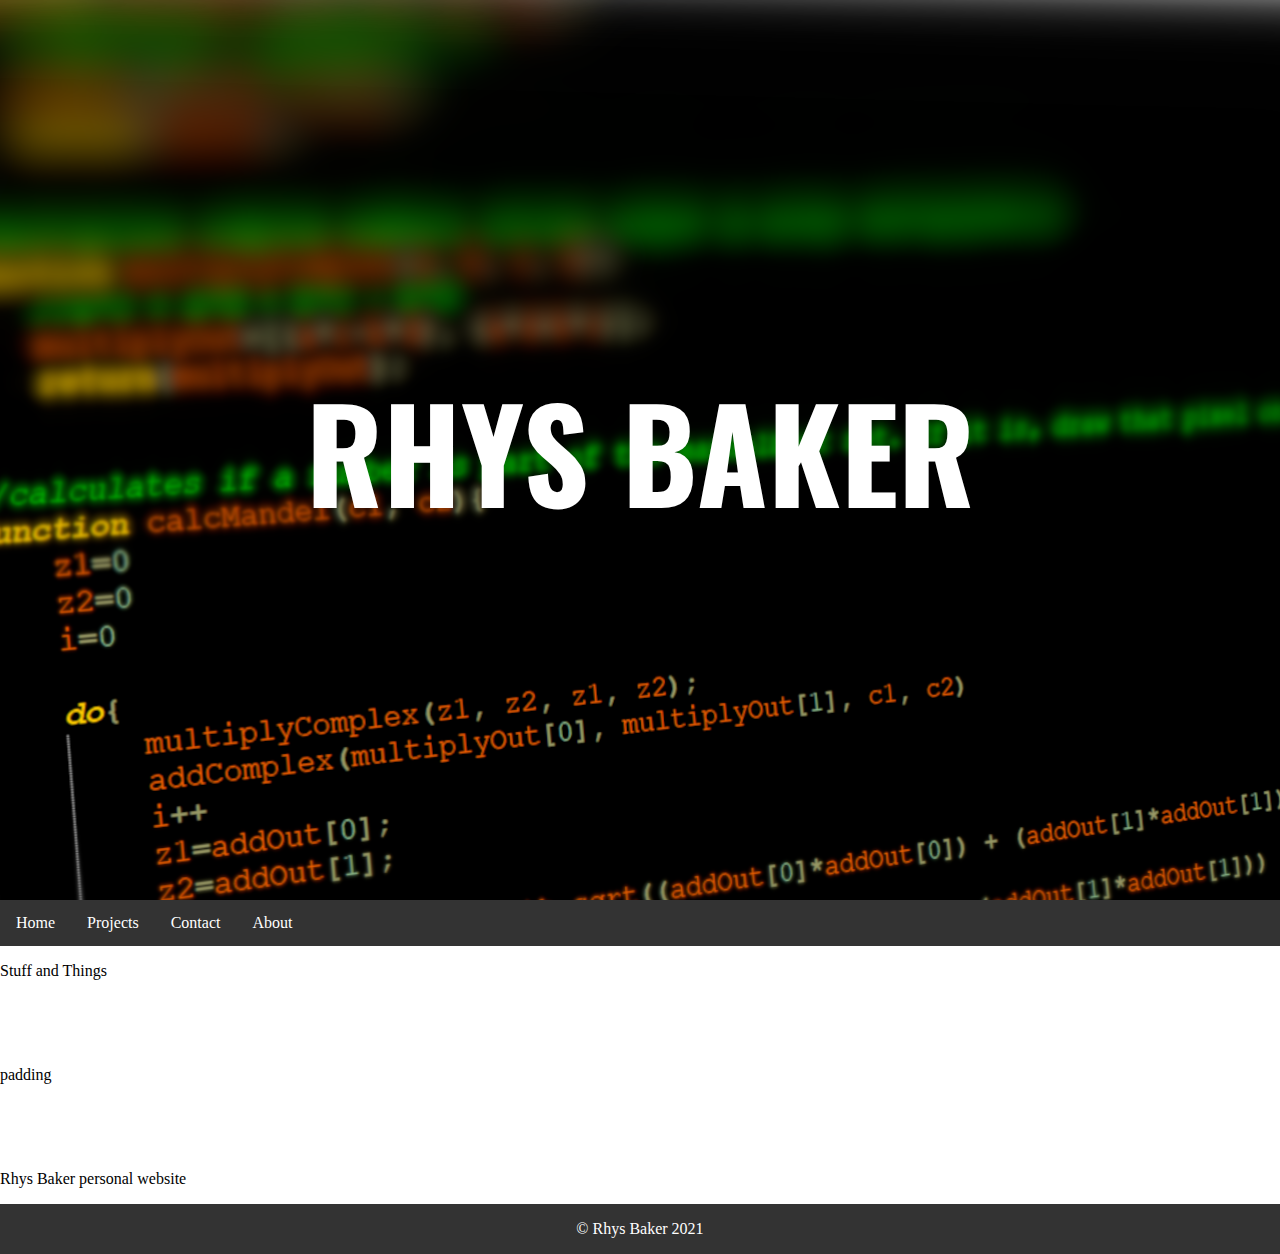
<file: index.html>
<!DOCTYPE html>
<html lang="en-AU">
<link rel="stylesheet" href="styles.css">

<!--import google fonts-->
<link rel="preconnect" href="https://fonts.googleapis.com">
<link rel="preconnect" href="https://fonts.gstatic.com" crossorigin>
<link href="https://fonts.googleapis.com/css2?family=Oswald:wght@700&display=swap" rel="stylesheet">
<link rel="icon" type="image/x-icon" href="favicon.ico">

<head>
	<title>Rhys Baker</title>
</head>

<body>
	<div class="titleHeader">
		<h1 class="title">RHYS BAKER</h1>
	</div>
	
	<ul class="navbar">
		<li><a>Home</a></li>
		<li><a href="./projects.html">Projects</a></li>
		<li><a>Contact</a></li>
		<li><a>About</a></li>
	</ul>
	
	<article>
		<p>Stuff and Things</p>
		<br><br><br><p>padding</p><br><br><br>
		<p>Rhys Baker personal website</p>
	</article>
	<footer class="footer">
		<p>&copy Rhys Baker 2021</p>
	</footer>
</body>
</html>
</file>
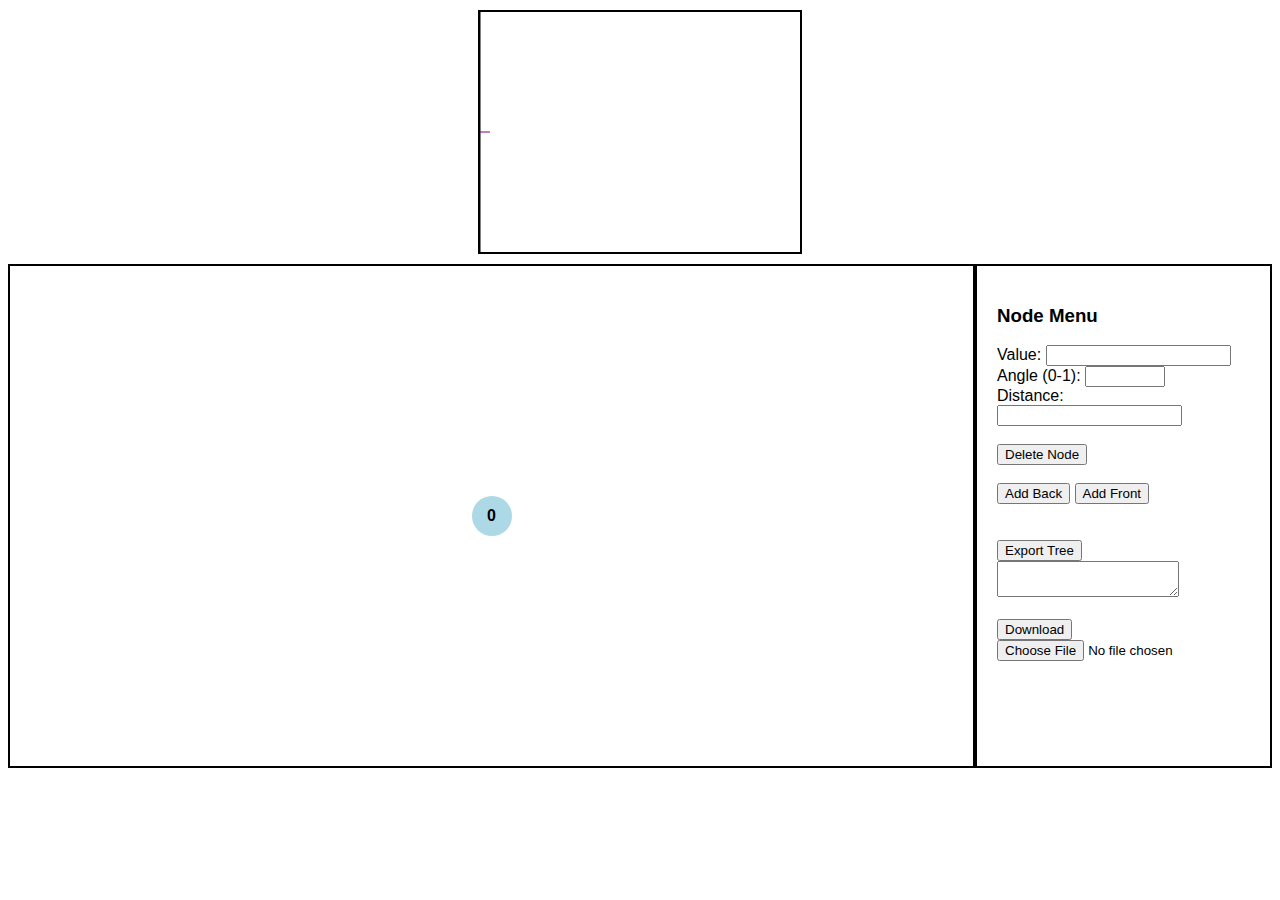
<file: bspeditor.html>
<!DOCTYPE html>
<html lang="en">
  <head>
    <meta charset="UTF-8">
    <meta name="viewport" content="width=device-width, initial-scale=1.0">
    <title>2D BSP Tree Demo</title>
    <style>
      body {
        font-family: Arial, sans-serif;
      }

      #canvas {
        display: block;
        margin: 10px auto;
        border: 1px solid black;
      }

      #tree-and-menu {
        display: flex;
      }

      .tree-container {
        display: flex;
        flex-grow: 1;
        justify-content: center;
        align-items: flex-start;
        width: 100%;
        height: 500px;
        border: 2px solid #000;
        overflow: hidden;
        flex-direction: column;
      }
      .level {
        display: flex;
        flex-direction: column;
        align-items: center;
        width: 100%;
        position: relative;
      }
      .node {
            width: 40px;
            height: 40px;
            background-color: lightblue;
            border-radius: 50%;
            text-align: center;
            line-height: 40px;
            font-weight: bold;
            cursor: pointer;
            margin: 10px;
      }
      
      .selected {
            background-color: orange;
        }

      .menu {
        flex: 1;
        padding: 20px;
        border: 2px solid black;
      }

      .children {
        display: flex;
        justify-content: space-evenly;
        margin-top: 20px;
      }
    </style>
  </head>
  <body>
    <canvas id="canvas" width="320" height="240" style="border: 2px #000000 solid;"></canvas>
    <div id="tree-and-menu">
      <div id="tree" class="tree-container"></div>

      <div class="menu">
        <h3>Node Menu</h3>
        <label>Value:</label>
        <input type="number" id="nodeValue" onChange="updateNode()" />
        <br />
        <label>Angle (0-1):</label>
        <input type="number" step="0.01" min="0" max="0.999" id="nodeAngle" onChange="updateNode()" />
        <br />
        <label>Distance:</label>
        <input type="number" id="nodeDistance" onChange="updateNode()" />
        <br />
        <br />
        <button onclick="deleteNode()">Delete Node</button>
        <br />
        <br />
        <button onclick="addChild(true)">Add Back</button>
        <button onclick="addChild(false)">Add Front</button>
        <br />
        <br />
        <br />
        <button onclick="exportTree()">Export Tree</button>
        <br />
        <textarea id="textareaExport"></textarea>
        <br />
        <br />
        <button onclick="downloadTree()">Download</button>
        <input id="fileSelector" type="file"></input>
      </div>
    </div>
    <script>

class TreeNode {
  constructor(value, angle = 0, distance = 0) {
    this.value = value;
    this.angle = angle;
    this.distance = distance;
    this.id = 0;
    this.left = null;
    this.right = null;
    this.polygon = null;
  }
}
      
class BinaryTree {
  constructor() {
    this.root = new TreeNode(0, 0, 0);
    this.selectedNode = null;
  }
  
  selectNode(nodeElement, node) {
    document.querySelectorAll('.node').forEach(el => el.classList.remove('selected'));
    nodeElement.classList.add('selected');
    this.selectedNode = node;
    document.getElementById('nodeValue').value = node.value;
    document.getElementById('nodeAngle').value = node.angle;
    document.getElementById('nodeDistance').value = node.distance;
    this.render()
  }
  
  updateNode() {
    if (this.selectedNode) {
      this.selectedNode.value = Number(document.getElementById('nodeValue').value);
      this.selectedNode.angle = Number(document.getElementById('nodeAngle').value);
      this.selectedNode.distance = Number(document.getElementById('nodeDistance').value);
      this.render();
    }
  }
  
  deleteNode() {
    if (this.selectedNode && this.selectedNode !== this.root) {
      const parent = this.findParent(this.root, this.selectedNode);
      if (parent) {
        if (parent.left === this.selectedNode) parent.left = null;
        if (parent.right === this.selectedNode) parent.right = null;
      }
      this.selectedNode = parent;
      this.render();
    }
  }
  
  addChild(isLeft) {
    if (this.selectedNode) {
      if (isLeft && !this.selectedNode.left) {
        this.selectedNode.left = new TreeNode(0, 0, 0);
        this.selectedNode = this.selectedNode.left;
      } else if (!isLeft && !this.selectedNode.right) {
        this.selectedNode.right = new TreeNode(0, 0, 0);
        this.selectedNode = this.selectedNode.right;
      }
      this.render();
    }
  }
  
  findParent(node, target) {
    if (!node || node === target) return null;
    if (node.left === target || node.right === target) return node;
    return this.findParent(node.left, target) || this.findParent(node.right, target);
  }
  
  render() {
    const container = document.getElementById("tree");
    container.innerHTML = "";
    if (this.root) {
      container.appendChild(this.createNodeElement(this.root));
    }
    updateCanvas();
  }
  
  createNodeElement(node) {
    if (!node) return document.createElement("div");
    
    const nodeElement = document.createElement("div");
    nodeElement.className = "node";
    nodeElement.textContent = node.value;
    nodeElement.addEventListener("click", () => {
      event.stopPropagation();
      this.selectNode(nodeElement, node);
    });
    
    if(node === this.selectedNode){
      nodeElement.classList.add('selected');
    }
    
    const wrapper = document.createElement("div");
    wrapper.className = "level";
    wrapper.appendChild(nodeElement);

    if(node.left||node.right){
      const childrenContainer = document.createElement("div");
      childrenContainer.className = "children";

      if (node.left) {
        childrenContainer.appendChild(this.createNodeElement(node.left));
        nodeElement.classList.add('node-parent', 'left');
      }
      if (node.right){
        childrenContainer.appendChild(this.createNodeElement(node.right));
        nodeElement.classList.add('node-parent', 'right');
      }

      wrapper.appendChild(childrenContainer);
    }
    return wrapper;
  }
        
  traverseAndDraw(node, ctx, canvas, ancestors = [], isBehind = false) {
      if (!node) return;

      // Handle leaf nodes
      if (node.value < 0) {
        return; // Return early
      }
      
      // Draw lines for non-leaf nodes
      let theta = node.angle;
      let d = node.distance;
      let rad = theta * 2 * Math.PI;
      let n = { x: Math.cos(rad), y: Math.sin(rad) };
      let center = { x: n.x * d, y: n.y * d };
      let p = { x: -n.y, y: n.x };
  
      // Define an initial large segment
      let segment = {
          start: { x: center.x - 1000 * p.x, y: center.y - 1000 * p.y },
          end: { x: center.x + 1000 * p.x, y: center.y + 1000 * p.y }
      };
      if(!segment){
        return;
      }
      // Filter ancestors to only clip if this node is on the back side
      //let relevantAncestors = ancestorLines.filter(ancestor => isBehind);
  
      // Clip the segment against relevant ancestor lines
      ancestors.forEach(ancestor => {
          let pos = findPosition(node, ancestor);
          if(pos !== null){
              segment = clipSegment(segment, ancestor, pos);
          }
      });
      
      if (!segment) return;
      // Clip the segment against the canvas boundaries
      segment = clipToCanvas(segment, canvas);
      if (!segment) return;
  
      // Draw the clipped line
      ctx.beginPath();
      ctx.moveTo(segment.start.x, segment.start.y);
      ctx.lineTo(segment.end.x, segment.end.y);
      ctx.strokeStyle = node === this.selectedNode ? "black" : "black";
      ctx.lineWidth = node === this.selectedNode ? 3 : 1;
      ctx.stroke();
  
      // Draw normal indicator from the center of the visible segment
      let midX = (segment.start.x + segment.end.x) / 2;
      let midY = (segment.start.y + segment.end.y) / 2;

      ctx.beginPath();
      ctx.moveTo(midX, midY);
      ctx.lineTo(midX + (10 * n.x), midY + (10 * n.y));
      ctx.strokeStyle = 'purple';
      ctx.stroke();

      // Recursively draw children, passing down correct ancestor data
      let newAncestors = [...ancestors, node];
   
      // Traverse left side (this is behind the node if it's on the "back" side)
      if (node.left) {
          this.traverseAndDraw(node.left, ctx, canvas, newAncestors, true);  // "behind" node 0
      }
      // Traverse right side (this is in front of node 1 if it's on the "front" side)
      if (node.right) {
          this.traverseAndDraw(node.right, ctx, canvas, newAncestors, false); // "in front" of node 1
      }
  }

  traverseAndDrawLeaves(node, ctx, canvas, ancestors = [], isBehind = false) {
      if (!node) return;

      // Handle leaf nodes
      if (node.value < 0) {
          let fillPolygon = getCanvasPolygon(canvas);
  
          // Clip the polygon by all ancestor lines to get the exact remaining region
          ancestors.forEach(ancestor => {
              let pos = findPosition(node, ancestor);
              fillPolygon = clipPolygon(fillPolygon, ancestor, pos);
          });
          
          // Set the leaf node's polygon to the full fillNode
          node.polygon = fillPolygon;

          // Draw the filled polygon
          switch(node.value){
              case -1:
                  ctx.fillStyle = node === this.selectedNode ? "#2a5aae" : "#3c82fa";
                  break;
              case -2:
                  ctx.fillStyle = node === this.selectedNode ? "#ae5a2a" : "#fa823c";
                  break;
              default:
                  ctx.fillStyle = "pink";
                  break;
          }
          
          ctx.beginPath();
          ctx.moveTo(fillPolygon[0].x, fillPolygon[0].y);
          for (let i = 1; i < fillPolygon.length; i++) {
              ctx.lineTo(fillPolygon[i].x, fillPolygon[i].y);
          }
          ctx.closePath();
          ctx.fill();
  
          return; // Stop drawing normal lines for solid regions
      }
      
      // Draw lines for non-leaf nodes
      let theta = node.angle;
      let d = node.distance;
      let rad = theta * 2 * Math.PI;
      let n = { x: Math.cos(rad), y: Math.sin(rad) };
      let center = { x: n.x * d, y: n.y * d };
      let p = { x: -n.y, y: n.x };
  
      // Define an initial large segment
      let segment = {
          start: { x: center.x - 1000 * p.x, y: center.y - 1000 * p.y },
          end: { x: center.x + 1000 * p.x, y: center.y + 1000 * p.y }
      };
      if(!segment){
        return;
      }
      // Filter ancestors to only clip if this node is on the back side
      //let relevantAncestors = ancestorLines.filter(ancestor => isBehind);
  
      // Clip the segment against relevant ancestor lines
      ancestors.forEach(ancestor => {
          let pos = findPosition(node, ancestor);
          if(pos !== null){
              segment = clipSegment(segment, ancestor, pos);
          }
      });
      
      if (!segment) return;
      // Clip the segment against the canvas boundaries
      segment = clipToCanvas(segment, canvas);
      if (!segment) return;

      // Recursively draw children, passing down correct ancestor data
      let newAncestors = [...ancestors, node];
   
      // Traverse left side (this is behind the node if it's on the "back" side)
      if (node.left) {
          this.traverseAndDrawLeaves(node.left, ctx, canvas, newAncestors, true);  // "behind" node 0
      }
      // Traverse right side (this is in front of node 1 if it's on the "front" side)
      if (node.right) {
          this.traverseAndDrawLeaves(node.right, ctx, canvas, newAncestors, false); // "in front" of node 1
      }
  }
}





// Function to get the initial canvas boundary as a polygon
function getCanvasPolygon(canvas) {
    return [
        { x: 0, y: 0 }, 
        { x: canvas.width, y: 0 }, 
        { x: canvas.width, y: canvas.height }, 
        { x: 0, y: canvas.height }
    ];
}

function clipPolygon(polygon, ancestor, behind) {
    if (!polygon || polygon.length < 3) return null; // A valid polygon needs at least 3 points

    let theta = ancestor.angle;
    let distance = ancestor.distance;
    let rad = theta * 2 * Math.PI;
    let normal = { x: Math.cos(rad), y: Math.sin(rad) };

    let clippedPolygon = [];
    for (let i = 0; i < polygon.length; i++) {  
        let curr = polygon[i];
        let next = polygon[(i + 1) % polygon.length];

        let d1 = behind
            ? distance - (normal.x * curr.x + normal.y * curr.y)
            : (normal.x * curr.x + normal.y * curr.y) - distance;

        let d2 = behind
            ? distance - (normal.x * next.x + normal.y * next.y)
            : (normal.x * next.x + normal.y * next.y) - distance;

        if (d1 >= 0) clippedPolygon.push(curr); // Keep points in the valid region

        if (d1 * d2 < 0) { // Edge crosses the clipping line
            let t = d1 / (d1 - d2);
            let intersection = {
                x: curr.x + t * (next.x - curr.x),
                y: curr.y + t * (next.y - curr.y)
            };
            clippedPolygon.push(intersection);
        }
    }

    return clippedPolygon.length >= 3 ? clippedPolygon : null; // Return only valid polygons
}


function findPosition(target, ancestor) {
    // Helper function to check if the target is in the left or right of the current node
    function dfs(current, target) {
        if (current === null) {
            return null;
        }
        if (current === target) {
            return 'found';  // Target found
        }
        const left = dfs(current.left, target);
        if (left) {
            return 'left';  // Target found in the left subtree
        }
        const right = dfs(current.right, target);
        if (right) {
            return 'right';  // Target found in the right subtree
        }
        return null;
    }

    // Perform DFS from the ancestor node
    const result = dfs(ancestor, target);
    
    if (result === 'left') {
        return true;
    } else if (result === 'right') {
        return false;
    } else {
        return null;
    }
}


function clipSegment(segment, ancestor, behind) {

    let theta = ancestor.angle;
    let distance = ancestor.distance;
    let rad = theta * 2 * Math.PI;
    let normal = { x: Math.cos(rad), y: Math.sin(rad) }; 

    if(behind){
        d1 = distance - (normal.x * segment.start.x + normal.y * segment.start.y);
        d2 = distance - (normal.x * segment.end.x + normal.y * segment.end.y);
    }else{
        d1 = normal.x * segment.start.x + normal.y * segment.start.y - distance;
        d2 = normal.x * segment.end.x + normal.y * segment.end.y - distance;
    }
    
    if (d1 >= 0 && d2 >= 0) return segment; // Fully in front
    if (d1 < 0 && d2 < 0) return null; // Fully behind

    let t = d1 / (d1 - d2);
    let intersection = {
        x: segment.start.x + t * (segment.end.x - segment.start.x),
        y: segment.start.y + t * (segment.end.y - segment.start.y)
    };

    return d1 >= 0 ? { start: segment.start, end: intersection } : { start: intersection, end: segment.end };
}

function clipToCanvas(segment, canvas) {
    let xMin = 0, yMin = 0, xMax = canvas.width, yMax = canvas.height;
    let { start, end } = segment;

    function clip(p1, p2, boundaryCheck) {
        let d1 = boundaryCheck(p1);
        let d2 = boundaryCheck(p2);
        if (d1 >= 0 && d2 >= 0) return [p1, p2]; // Fully inside
        if (d1 < 0 && d2 < 0) return null; // Fully outside

        let t = d1 / (d1 - d2);
        let intersection = {
            x: p1.x + t * (p2.x - p1.x),
            y: p1.y + t * (p2.y - p1.y)
        };
        return d1 >= 0 ? [p1, intersection] : [intersection, p2];
    }

    let clipped = clip(start, end, p => p.x - xMin);
    if (!clipped) return null;
    clipped = clip(clipped[0], clipped[1], p => xMax - p.x);
    if (!clipped) return null;
    clipped = clip(clipped[0], clipped[1], p => p.y - yMin);
    if (!clipped) return null;
    clipped = clip(clipped[0], clipped[1], p => yMax - p.y);
    if (!clipped) return null;

    return { start: clipped[0], end: clipped[1] };
}
      
    const tree = new BinaryTree();
    tree.render();

    function updateCanvas() {
      const canvas = document.getElementById('canvas');
      const ctx = canvas.getContext('2d');
      ctx.clearRect(0, 0, canvas.width, canvas.height);
      tree.traverseAndDrawLeaves(tree.root, ctx, canvas);
      tree.traverseAndDraw(tree.root, ctx, canvas);
    }

    function updateNode() {
      tree.updateNode();
    }

    function deleteNode() {
      tree.deleteNode();
    }

    function addChild(isLeft) {
      tree.addChild(isLeft);  
    }
    function angleToFixedNormal(theta){
      let rad = theta * 2 * Math.PI;
      let n = {
        x: Math.round(Math.cos(rad) * 4096),
        y: Math.round(Math.sin(rad) * 4096)
      };
      return n
    }
  

    // Polygon splitting
class PolygonSplitter {
    constructor(polygon) {
      this.polygon = polygon; // Array of {x, y} points
      this.rectangles = [];
      this.triangles = [];
    }

    // Check if a given quadrilateral is a rectangle
    isRectangle(p1, p2, p3, p4) {
        let dx1 = p2.x - p1.x, dy1 = p2.y - p1.y;
        let dx2 = p3.x - p2.x, dy2 = p3.y - p2.y;
        let dx3 = p4.x - p3.x, dy3 = p4.y - p3.y;
        let dx4 = p1.x - p4.x, dy4 = p1.y - p4.y;
        
        return (dx1 * dx2 + dy1 * dy2 === 0) &&  // Right angle at p2
               (dx2 * dx3 + dy2 * dy3 === 0) &&  // Right angle at p3
               (dx3 * dx4 + dy3 * dy4 === 0) &&  // Right angle at p4
               (dx4 * dx1 + dy4 * dy1 === 0);    // Right angle at p1
    }

    // Find the largest rectangles inside the polygon
    findRectangles() {
        let remainingPoints = [...this.polygon];

        for (let i = 0; i < remainingPoints.length - 3; i++) {
            for (let j = i + 1; j < remainingPoints.length - 2; j++) {
                for (let k = j + 1; k < remainingPoints.length - 1; k++) {
                    for (let l = k + 1; l < remainingPoints.length; l++) {
                        let rect = [remainingPoints[i], remainingPoints[j], remainingPoints[k], remainingPoints[l]];
                        if (this.isRectangle(...rect)) {
                            this.rectangles.push(rect);
                            remainingPoints = remainingPoints.filter(p => !rect.includes(p));
                            break;
                        }
                    }
                }
            }
        }
        return remainingPoints; // Return points not part of rectangles
    }

    // Simple Ear Clipping algorithm for triangulation
    triangulate(remainingPoints) {
        if (remainingPoints.length < 3) return;

        let n = remainingPoints.length;
        let indices = [...Array(n).keys()];

        while (indices.length > 2) {
            for (let i = 0; i < indices.length; i++) {
                let a = indices[i];
                let b = indices[(i + 1) % indices.length];
                let c = indices[(i + 2) % indices.length];

                let tri = [remainingPoints[a], remainingPoints[b], remainingPoints[c]];
                this.triangles.push(tri);
                indices.splice((i + 1) % indices.length, 1); // Remove middle point
                break;
            }
        }
    }

    // Main function to split polygon
    split() {
        let remainingPoints = this.findRectangles();
        this.triangulate(remainingPoints);
    }
}



      /////////////////////////////////////////////
      //     Generate and export functions       //
      /////////////////////////////////////////////

      function traverseAndAssignId(node, currentValue){
        if(!node) {
          console.log("node is null");
          return;
        }
        if(node.value < 0){
            node.id = node.value;
            return currentValue;
        }
        node.id = currentValue;
        currentValue ++;
        currentValue = traverseAndAssignId(node.left, currentValue);
        currentValue = traverseAndAssignId(node.right, currentValue);
        return currentValue;
      }


      function traverseAndPrintInfo(node){
        if(node.id < 0){
            if(!node.polygon || node.id != -2) return; // If not solid or no poly

            let splitter = new PolygonSplitter(node.polygon);
            splitter.split();
            numRects += splitter.rectangles.length;
            splitter.rectangles.forEach(rect =>{
              rectString += `{\n`;
              rectString += `    {${Math.round(rect[0].x)}, ${Math.round(rect[0].y)}}, `;
              rectString += `{${Math.round(rect[1].x)}, ${Math.round(rect[1].y)}}, `;
              rectString += `{${Math.round(rect[2].x)}, ${Math.round(rect[2].y)}}, `;
              rectString += `{${Math.round(rect[3].x)}, ${Math.round(rect[3].y)}}\n`;
              rectString += `},\n`;
            });
            numTris += splitter.triangles.length;
            splitter.triangles.forEach(tri =>{
              triString += `{\n`;
              triString += `    {${Math.round(tri[0].x)}, ${Math.round(tri[0].y)}}, `;
              triString += `{${Math.round(tri[1].x)}, ${Math.round(tri[1].y)}}, `;
              triString += `{${Math.round(tri[2].x)}, ${Math.round(tri[2].y)}}\n`;
              triString += `},\n`;
            });
            return;
        }
        norm = angleToFixedNormal(node.angle);
        exportString += `    {\n`;
        exportString += `        .normal = { .x = ${norm.x}, .y = ${norm.y}},\n`;
        exportString += `        .distance = ${node.distance * 4096},\n`;
        exportString += `        .children = {\n`;
        exportString += `            ${node.right.id}, ${node.left.id}\n`;
        exportString += `        }\n`;
        exportString += `    },\n`;
        traverseAndPrintInfo(node.left);
        traverseAndPrintInfo(node.right);
      }
      
      function generateTreeString(){
        exportString = "";
        rectString = "";
        triString = "";
        numTris = 0;
        numRects = 0;

        // Assign a unique ID to each node
        totalNodes = traverseAndAssignId(tree.root, 0);
        exportString += `const BSPNode bspNodes[] = {\n`;
        rectString += `const Rectangle mapRects[] = {\n`;
        triString += `const Triangle mapTris[] = {\n`;
        
        traverseAndPrintInfo(tree.root);

        counts = `const int numTris = ${numTris};\nconst int numRects = ${numRects};`;
        exportString += `};\n`;
        rectString += `};\n`;
        triString += `};\n`;
        
        bspTreeString = `const BSPTree bspTree = {\n    .nodes=bspNodes,\n    .numNodes=${totalNodes}\n};`;
        

        exportString = `${counts}\n${triString}\n${rectString}\n${exportString}\n${bspTreeString}`;

        return exportString;
      }
      function exportTree(){
        exportString = generateTreeString();
        textarea = document.getElementById("textareaExport");
        textarea.value = exportString;
        console.log(exportString);
      }

      function downloadTree(){
        var element = document.createElement('a');
        element.setAttribute('href', 'data:text/plain;charset=utf-8,' + encodeURIComponent(JSON.stringify(tree.root)));
        element.setAttribute('download', "tree.txt");

        element.style.display = 'none';
        document.body.appendChild(element);

        element.click();

        document.body.removeChild(element);
      }
      
      document.getElementById('fileSelector').addEventListener('click', () => {
        document.getElementById('fileSelector').value = "";
      });
      document.getElementById('fileSelector').addEventListener('change', (event) => {
        const fileList = event.target.files;
        if(fileList.length <= 0){
          return;
        }
        
        let fileReader = new FileReader();
        fileReader.addEventListener(
          "load",
          () => {
            console.log(fileReader.result);

            tree.root = JSON.parse(fileReader.result);
            tree.render();
          },
          false
        );

        let file = fileList[0];
        if(!file.type.startsWith("text/")){
          return;
        }
        if(file){
          fileReader.readAsText(file);
        }

      });


      
      document.getElementById("nodeValue").addEventListener('input', updateNode);
      document.getElementById("nodeAngle").addEventListener('input', updateNode);
      document.getElementById("nodeDistance").addEventListener('input', updateNode);
      
    </script>
  </body>
</html>
</file>
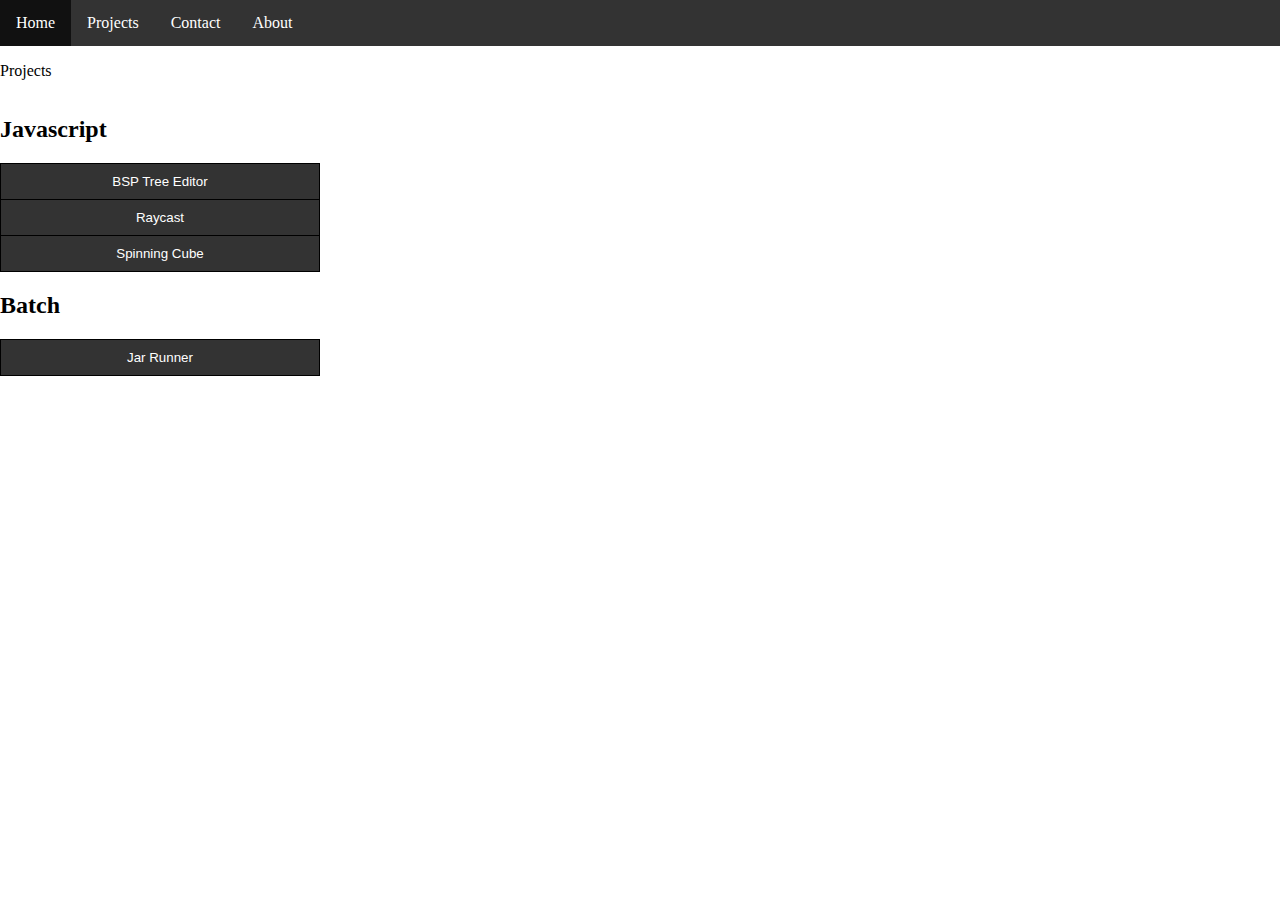
<file: projects.html>
<!DOCTYPE html>
<html>
	<link rel="stylesheet" href="styles.css">
	<link rel="icon" type="image/x-icon" href="favicon.ico">
	<head>
		<title>Rhys Baker - Projects</title>
	</head>
	<body>
		<ul class="navbar">
			<li><a href="./index.html">Home</a></li>
			<li><a>Projects</a></li>
			<li><a>Contact</a></li>
			<li><a>About</a></li>
		</ul>
		<p>Projects</p>
		<h2>Javascript</h2>
		<div class="btn-group">
			<button onclick="location.href = './bspeditor.html';">BSP Tree Editor</button>
			<button onclick="location.href = './Raycast.html';">Raycast</button>
			<button onclick="location.href = './SpinningCube.html';">Spinning Cube</button>
		</div>
		<h2>Batch</h2>
		<div class="btn-group">
			<form method="get" action="https://github.com/Rhys-Baker/jar-runner/raw/main/_run.bat">
   				<button type="submit">Jar Runner</button>
			</form>
		</div>
		
		
	</body>
</html>
</file>
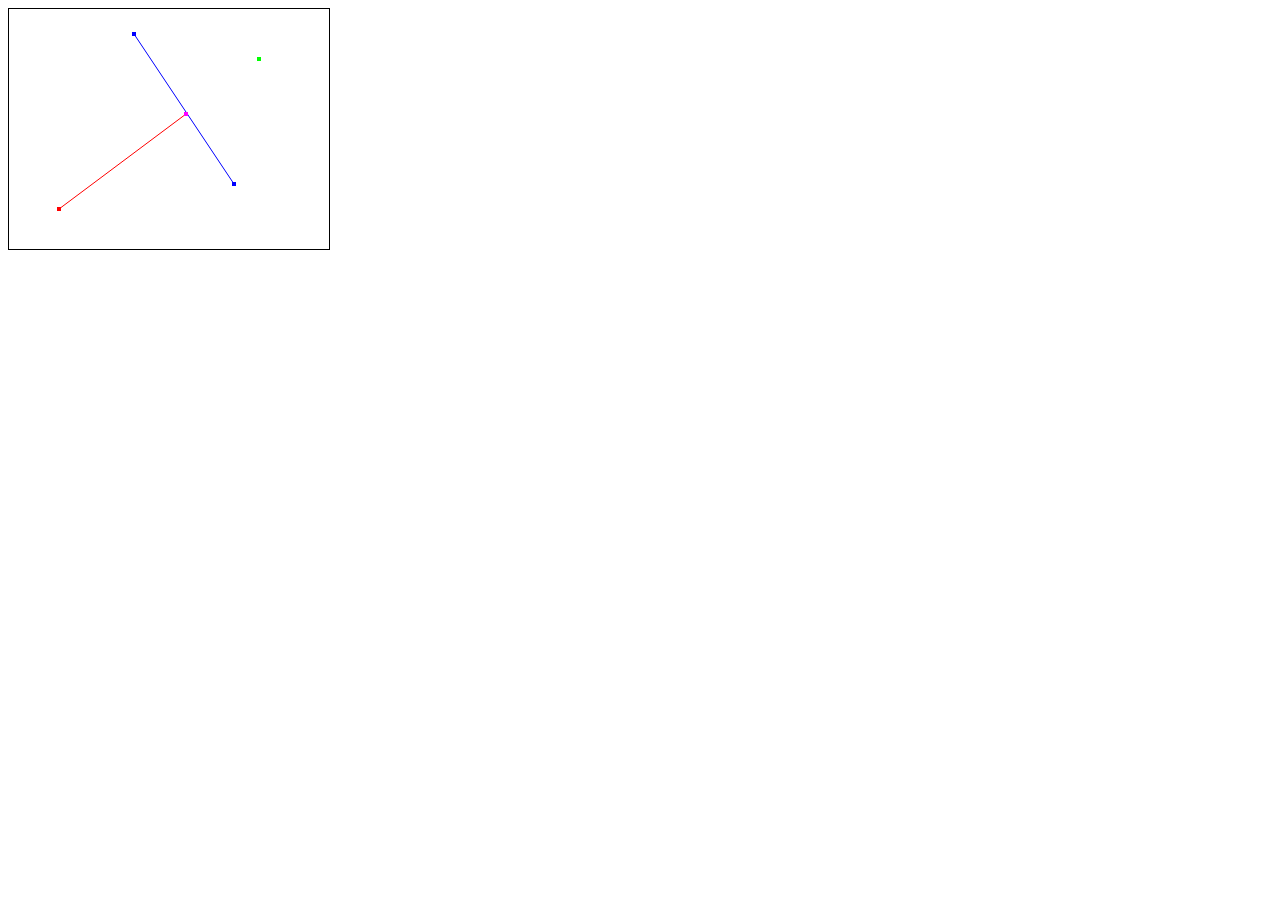
<file: Raycast.html>
<!DOCTYPE html>
<html>
 <head>
  <title>Raycast</title>
 </head>
 <body>
  <canvas onmousemove="update(event)" onClick="moveStartPoint(event)" id="canvas" width="320" height="240" style="border: 1px #000000 solid">Your browser does not support the Canvas element</canvas>
 </body>
 <script>
 // Set up CTX for drawing
canvas = document.getElementById("canvas");
ctx = canvas.getContext("2d");

// For moving the end point
function getMousePos(canvas, evt) {
  var rect = canvas.getBoundingClientRect();
  return {
    x: evt.clientX - rect.left,
    y: evt.clientY - rect.top
  };
}

// Draw a point at its coords with a specified color
function drawPoint(point, color){
	prevStyle = ctx.fillStyle;
	
	ctx.fillStyle = color;
	ctx.fillRect(point.x-2, point.y-2, 4, 4);
	
	ctx.fillStyle = prevStyle;
}

function drawWall(wall, color){
	prevStrokeStyle = ctx.strokeStyle;
	ctx.strokeStyle = color;
	
	drawPoint(wall.a, color)
	drawPoint(wall.b, color)
	ctx.beginPath();
	ctx.moveTo(wall.a.x, wall.a.y);
	ctx.lineTo(wall.b.x, wall.b.y);
	ctx.stroke();
	
	ctx.strokeStyle = prevStrokeStyle;
}


function cross(x1, y1, x2, y2){
	return x1 * y2 - y1 * x2;
}
function gcd(a, b) {
    if (b) {
        return gcd(b, a % b);
    } else {
        return Math.abs(a);
    }
}


function rayIntersectsWall(s, e, w){
	// Ray direction
	rx = e.x - s.x;
	ry = e.y - s.y;
	
	// Wall direction
	sx = w.b.x - w.a.x;
	sy = w.b.y - w.a.y;
	
	// Cross products
	rxs = cross(
		rx,
		ry,
		sx,
		sy
	);
	t_num = cross(
		w.a.x - s.x,
		w.a.y - s.y,
		sx,
		sy
	);
	u_num = cross(
		w.a.x - s.x,
		w.a.y - s.y,
		rx,
		ry
	);
	
	// Check if parallel
	if(rxs == 0){
		return e // No intersection
	}
	
	// Check if the intersection is within bounds
	if ((rxs > 0 && (t_num < 0 || t_num > rxs || u_num < 0 || u_num > rxs)) ||
        (rxs < 0 && (t_num > 0 || t_num < rxs || u_num > 0 || u_num < rxs))) {
        return e; // No intersection
    }
	

	// Compute intersection point
	ix = s.x + Math.floor((t_num * rx) / rxs);
	iy = s.y + Math.floor((t_num * ry) / rxs);
	
	desired_distance = 1; // Step back by 1 unit
	magnitude_sq = rx * rx + ry * ry;
	
	step_back_x = Math.floor((rx * desired_distance) / magnitude_sq);
	step_back_y = Math.floor((ry * desired_distance) / magnitude_sq);
		
	ix -= step_back_x;
	iy -= step_back_y;
		
	return {x:ix, y:iy}; // Intersection exists

	
}

startPoint = {
	x:50,
	y:200
};
endPoint = {
	x:250,
	y:50
};
intersectPoint = {
	x:0,
	y:0
}
wall = {
	a: {x:125, y:25},
	b: {x:225, y:175}
};

function draw(){
	ctx.fillStyle = "#FFFFFF"
	ctx.fillRect(0, 0, canvas.width, canvas.height)
	
	drawPoint(startPoint, "#FF0000");
	drawPoint(endPoint,   "#00FF00");
	drawWall (wall,       "#0000FF");

	intersectPoint = rayIntersectsWall(startPoint, endPoint, wall);
	drawWall({a:startPoint, b:intersectPoint}, "#FF0000");
	drawPoint(intersectPoint, "#FF00FF");
}

function update(e){
	endPoint = getMousePos(canvas, e);

	draw();
}

function moveStartPoint(e){
	startPoint = intersectPoint;
	draw(e);
}

draw();





 </script>
</html>
</file>
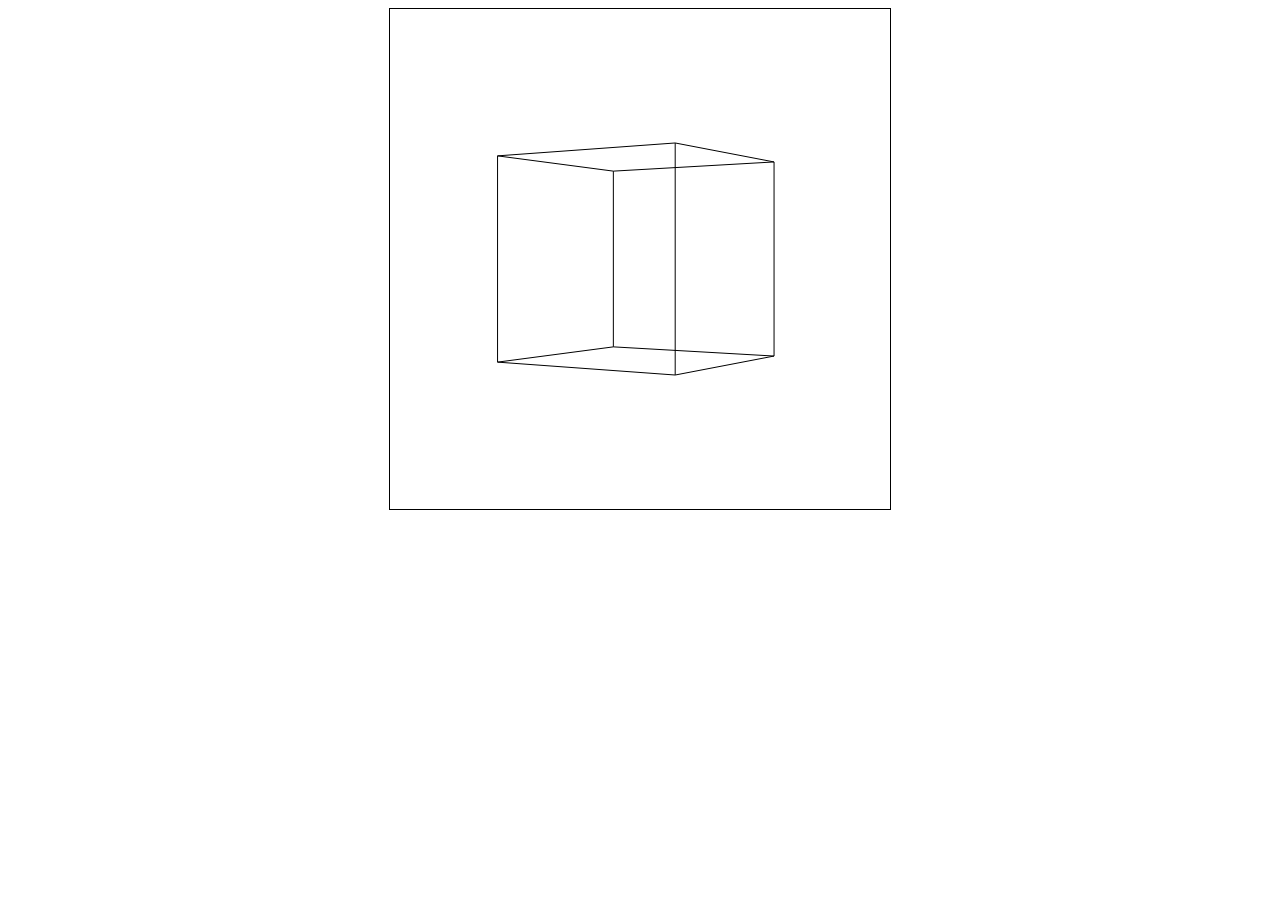
<file: SpinningCube.html>
<html>
 <body>
  <canvas id="canvas" width="500" height="500" style="border: 1px solid #000000; display: block;margin-left: auto;margin-right: auto;">No canvas element</canvas>
  <script>
//drawing vars
canvas = document.getElementById("canvas");
ctx = canvas.getContext("2d");

//sleep function
const sleep = (milliseconds) => {
  return new Promise(resolve => setTimeout(resolve, milliseconds))
}


focalDistance = 1000;
a = 0.5

vertexTable = [
  // x, y, z
	[-100,	-100,	-100],
	[ 100,	-100,	-100],
	[ 100,	 100,	-100],
	[ -100,	 100,	-100],
	
	[-100,	-100,	100],
	[ 100,	-100,	100],
	[ 100,	 100,	100],
	[-100,	 100,	100],
]

edgeTable = [
	[0, 1],
	[1, 2],
	[2, 3],
	[3, 0],
	
	[4, 5],
	[5, 6],
	[6, 7],
	[7, 4],
	
	[0, 4],
	[1, 5],
	[3, 7],
	[2, 6],
]


function matrixMultiply(matrixA,  matrixB){
    
    if(matrixA[0].length == matrixB.length){

        matrixC = [];

        for(r = 0; r < matrixA.length; r++){
                matrixC[r] = []
            for(c = 0; c < matrixB[0].length; c++){
                value = 0;
                for(i = 0; i < matrixA[0].length; i++){
                    value += (matrixA[r][i] * matrixB[i][c])
                }
                matrixC[r][c] =  value;
            };
        };
        return matrixC ;
	}
};


function rotateVerts(x, y, z){
	//console.log(x, y, z)
	//console.log([[x, y, z]])
	//console.log(matrixMultiply([[x, y, z]], rotationMatrix))
	return matrixMultiply([[x, y, z]], rotationMatrix)[0]
}

function drawLines(){
for(j = 0; j< edgeTable.length; j++){
	verts = []
	verts[0] = vertexTable[edgeTable[j][0]]
	verts[1] = vertexTable[edgeTable[j][1]]
	
	// Rotate Vertices
	verts[0] = rotateVerts(verts[0][0], verts[0][1], verts[0][2])
	verts[1] = rotateVerts(verts[1][0], verts[1][1], verts[1][2])
	
	
	pointA = projectPoint(verts[0][0], verts[0][1], verts[0][2], focalDistance)
	pointB = projectPoint(verts[1][0], verts[1][1], verts[1][2], focalDistance)
	
	ctx.beginPath()
	ctx.moveTo(pointA[0] + canvas.width/2, pointA[1] + canvas.height/2)
	ctx.lineTo(pointB[0] + canvas.width/2, pointB[1] + canvas.height/2)
	ctx.stroke();
	
}
}

function projectPoint(y, x, z, f){
	//console.log((y))
	xProjected = (f * x) / (f + z)
	yProjected = (f * y) / (f + z)
	return [xProjected, yProjected]
}


async function start(){
	run = true
	while (run){
		rotationMatrix = [
			[1, 0, 0],
			[0, Math.cos(a), -Math.sin(a)],
			[0, Math.sin(a), Math.cos(a)]
		]
		ctx.clearRect(0,0,canvas.width,canvas.height);
		drawLines();
		a += 0.01
		await sleep(1);
	}
}

function stop(){
	run = false
}

start()

  </script>
 </body>
</html>
</file>
<file: styles.css>
body{
	background-color:#ffffff;
	margin: 0px;
	display: flex;
	flex-direction: column; /* creates rows out of the elements main and footer */
}


.titleHeader{
		/*center the text*/
	align-items:center;
	display:flex;
	flex-direction:column;
	justify-content:center;
	
	
	height:100vh;
	width:100%;
	
	background:url('assets/images/code-background.png') center center / cover no-repeat;
		/*paralax effect*/
	background-attachment: fixed;
}

.title{
	color: #FFFFFF;
	font-size: 10vw;
}

.navbar{
	position: sticky;
	top:0;
	list-style-type: none;
	margin: 0;
	padding: 0;
	overflow: hidden;
	background-color: #333;
}

.navbar a{

	display: block;
	color: white;
	text-align: center;
	padding: 14px 16px;
	text-decoration: none;
}

.navbar a:hover{
	background-color: #111;
}

.projectlist{
	position: relative;
	list-style-type: none;
	margin: 0;
	padding: 0;
}

li{
	float: left;
}


h1{
	font-family:'Oswald', sans-serif;
	font-size:120px;
	text-align:center;
}

footer{
	left: 0;
	margin-bottom: 0;
	width: 100%;
	background-color: #333;
	color: white;
	text-align: center;
}

.btn-group button {
  background-color: #333; 
  border: 1px solid black;
  color: white; /* White text */
  padding: 10px 24px; /* Some padding */
  cursor: pointer; /* Pointer/hand icon */
  width: 25%;
  display: block; /* Make the buttons appear below each other */
}

.btn-group button:not(:last-child) {
  border-bottom: none; /* Prevent double borders */
}

/* Add a background color on hover */
.btn-group button:hover {
  background-color: #111;
}
</file>
